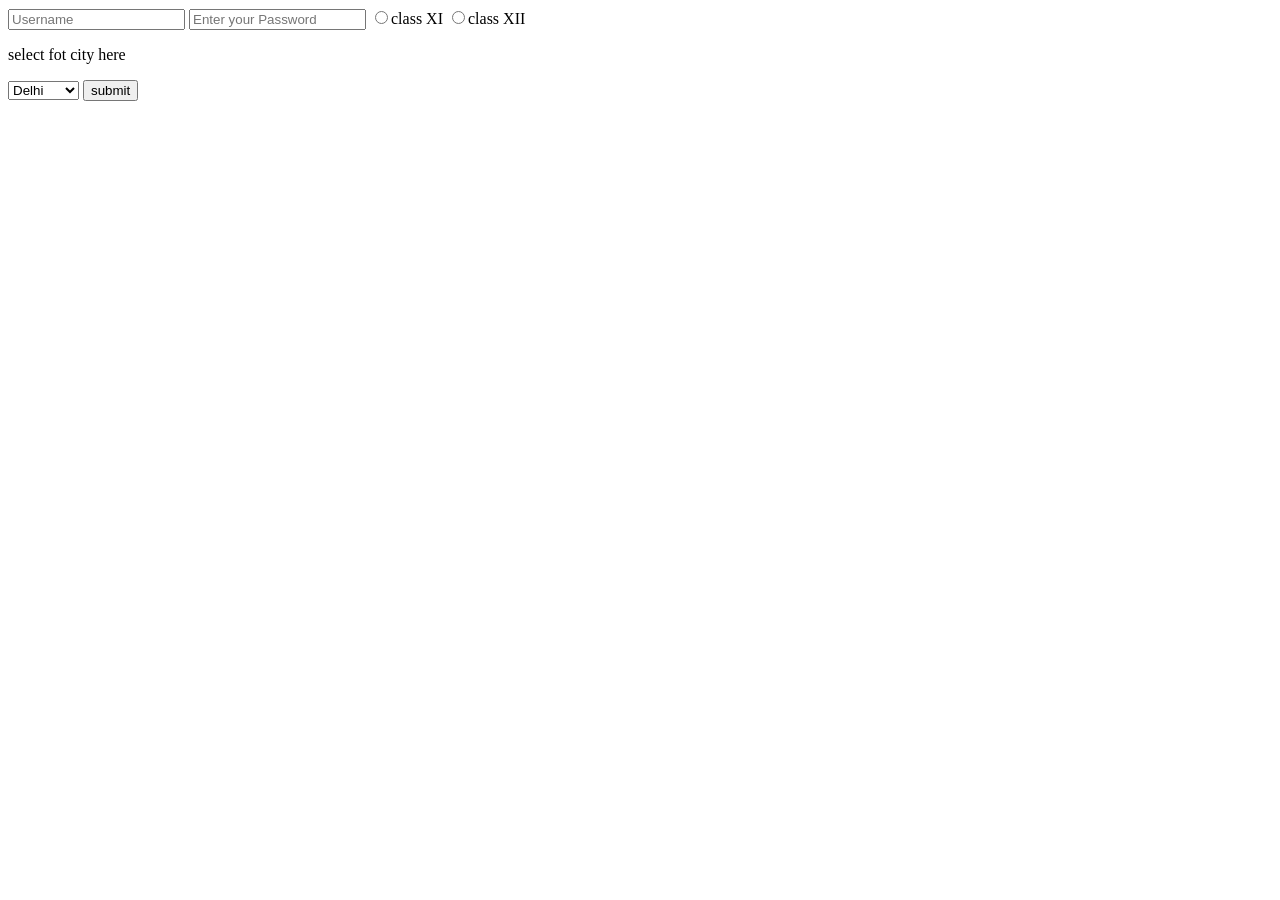
<file: index.html>
<!DOCTYPE html>
<html lang="en">
<head>
    <meta charset="UTF-8">
    <meta name="viewport" content="width=device-width, initial-scale=1.0">
    <title>Document</title>
</head>
<body>

   <!-- <header><p> Education</p>
    </header>

    <main>
    education : Vidya Anand Public School,Karman (Hodal);
    <a href="https://google.com" target="_main">Google</a>

    <ul>
        <li> Sumit</li>
        <ul>
            <li>
                Skills : Cricket Playing , Playing Pubg , Trying to Start coding
            </li>
        </ul>
        <li>Rishit</li>
        <li>Sahil </li>
    </ul>


    </main>

    <footer>
<h5>Please contact me at the SumitChaudhary2005@gmail.com</h5>


    </footer> -->


    <form action = "/action.php">
     <input type = "text" placeholder = "Username  ">
     <input type = "password" placeholder = "Enter your Password">
     <label for="101">

        <input type="radio" value="class XI" name="class" id="101">class XI

     </label>
     <label for="102">
         <input type="radio" value="class XII" name="class" id="102">class XII

     </label>

     <p>select fot city here</p>
     <select name="city">
        <option name="Delhi">Delhi</option>
        <option name="Mathura">Mathura</option>
        <option name="Pune">Pune</option> 
     </select>
     <input type="submit" value="submit">
    </form>

</body>
</html>
</file>
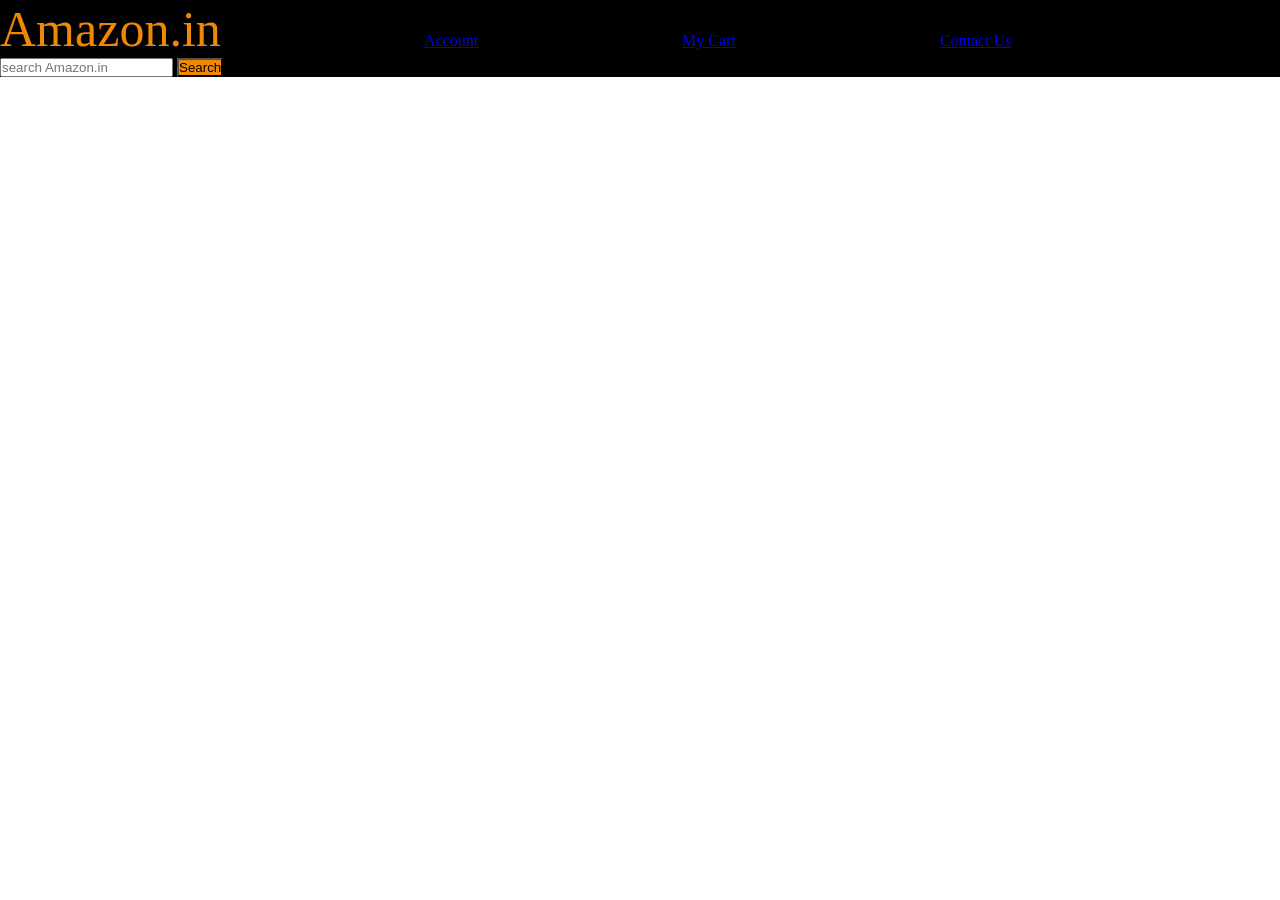
<file: CSS basic/index.html>
<!DOCTYPE html>
<html lang="en">
<head>
    <meta charset="UTF-8">
    <meta name="viewport" content="width=device-width, initial-scale=1.0">
    <title>Css level 1</title>
    <link rel="stylesheet" href="style.css">
   
</head>
<body>
<div id=" navbar">
    <a id="logo">Amazon.in</a>
    <a href="#">Account</a>
    <a href="#">My Cart</a>
    <a href="#">Contact Us</a>
      <input placeholder="search Amazon.in">
      <button>Search</button>
</div>

</body>
</html>
</file>
<file: CSS basic/style.css>
*{
    padding:0;
    margin:0;
}

#navbar{
    height:50px;
    background-color: black;
}
button{
    background-color: #f08804;
}

#logo{
    color:#f08804;
    font-size: 50px;
}

a{
    margin-right:200px;
}
div{
    background-color: black;
}
</file>
